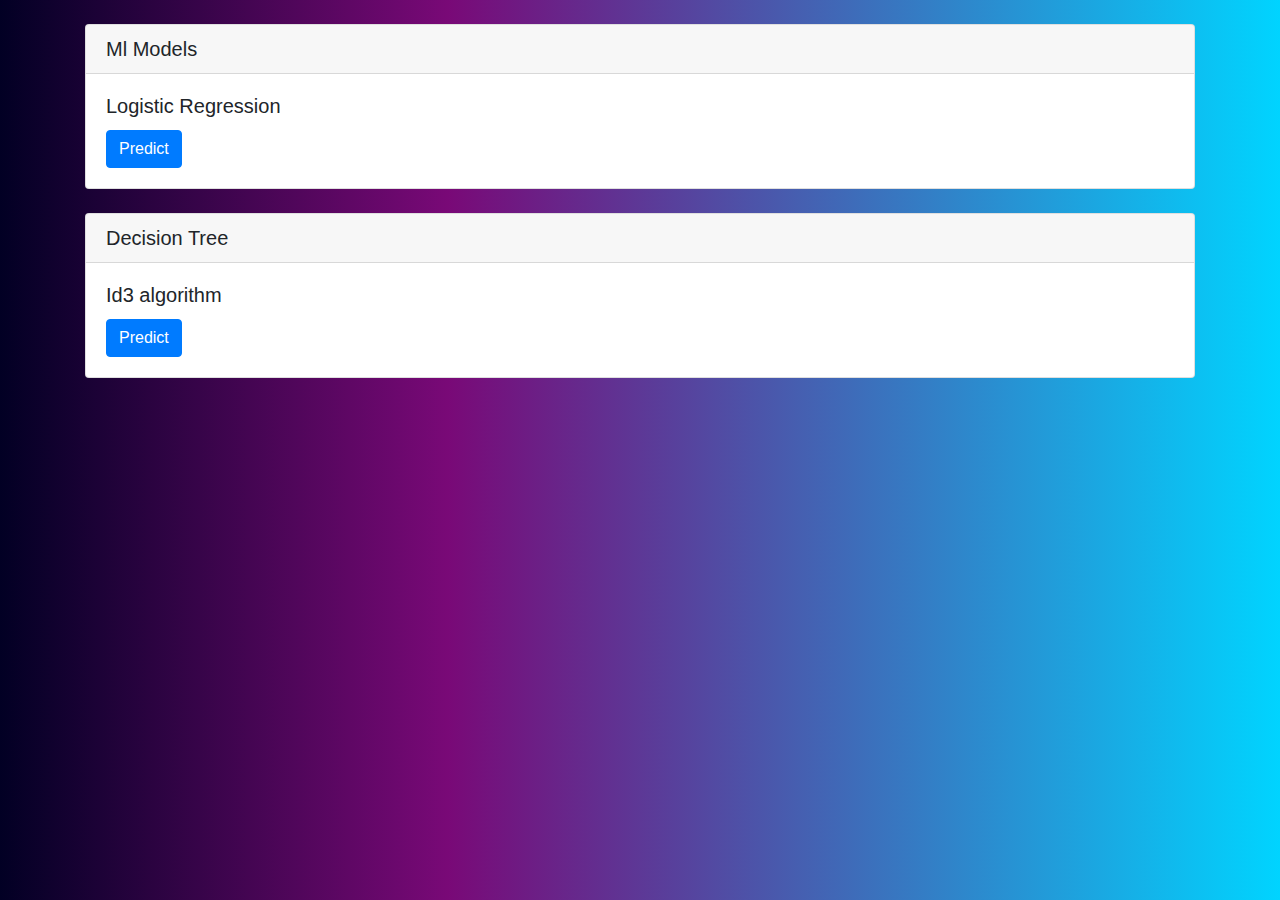
<file: template/index.html>
<!DOCTYPE html>
<html lang="en">
<head>
    <meta charset="UTF-8">
    <meta http-equiv="X-UA-Compatible" content="IE=edge">
    <meta name="viewport" content="width=device-width, initial-scale=1.0">
    <title>HOME</title>
    <link rel="stylesheet" href="https://cdn.jsdelivr.net/npm/bootstrap@4.0.0/dist/css/bootstrap.min.css" integrity="sha384-Gn5384xqQ1aoWXA+058RXPxPg6fy4IWvTNh0E263XmFcJlSAwiGgFAW/dAiS6JXm" crossorigin="anonymous">
    <style>
        body{
            background: rgb(2,0,36);
background: linear-gradient(90deg, rgba(2,0,36,1) 0%, rgba(121,9,119,1) 35%, rgba(0,212,255,1) 100%);
        }
    </style>
</head>

 
    <!------ Include the above in your HEAD tag ---------->
    
    <body class="hm-gradient">
    <div class="container">
        <div class="card mt-4">
            <h5 class="card-header">Ml Models</h5>
            <div class="card-body">
              <h5 class="card-title">Logistic Regression</h5>
              
              <a href="/form" class="btn btn-primary">Predict</a>
            </div>
          </div>
          <div class="card mt-4">
            <h5 class="card-header">Decision Tree</h5>
            <div class="card-body">
              <h5 class="card-title">Id3 algorithm</h5>
              
              <a href="/id3_model" class="btn btn-primary">Predict</a>
            </div>
          </div>
        </div>
  
</body>
</html>
</file>
